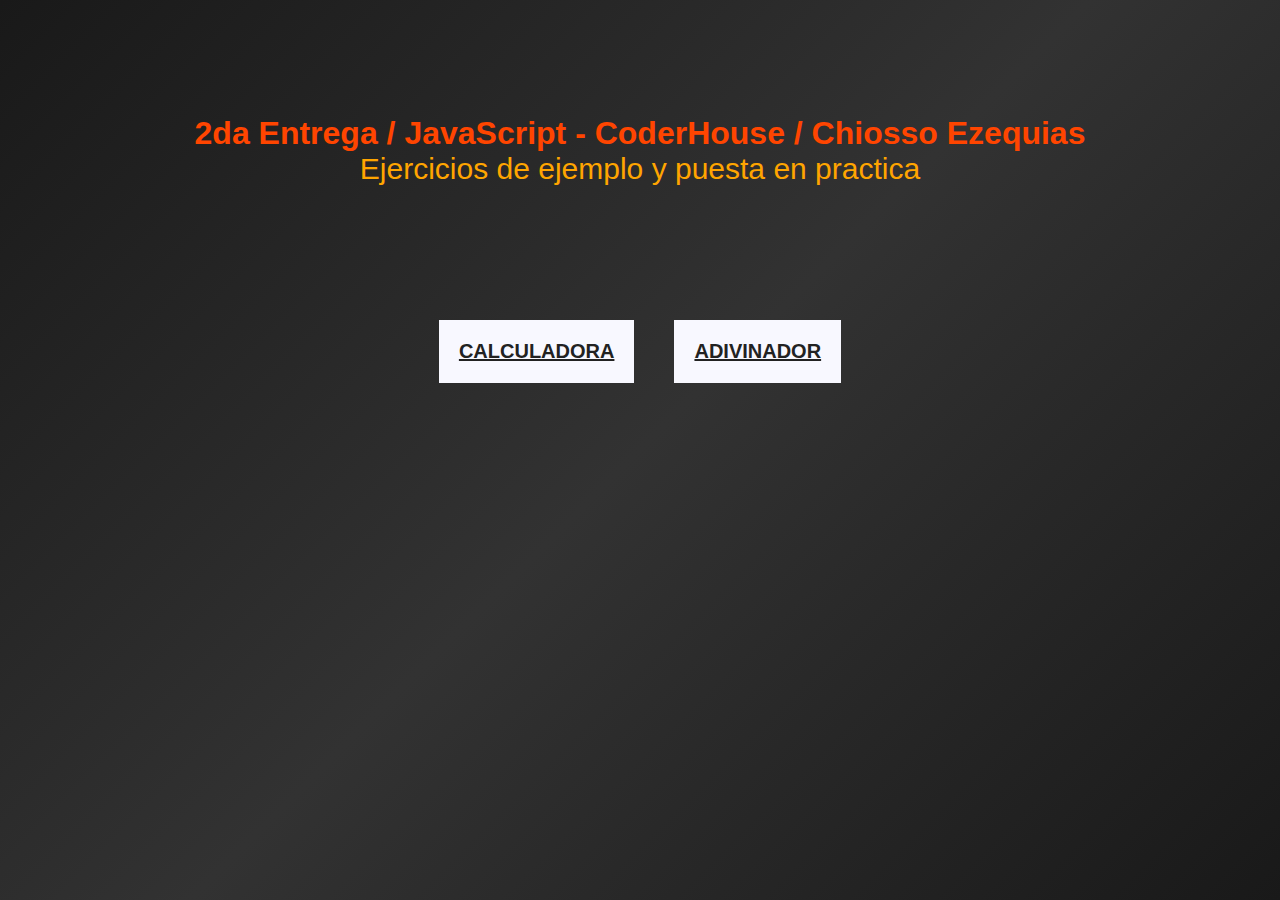
<file: index.html>
<!DOCTYPE html>
<html lang="en">
<head>
    <meta charset="UTF-8">
    <meta http-equiv="X-UA-Compatible" content="IE=edge">
    <meta name="viewport" content="width=device-width, initial-scale=1.0">
    <title>1er Entrega JS - Chiosso</title>
</head>


<body>
    <header>
        <h1>2da Entrega / JavaScript - CoderHouse / Chiosso Ezequias</h1>
        <div class="subtit">Ejercicios de ejemplo y puesta en practica </div>
    </header>

    <section>
        <div class="enconstruccion">
            <a href="pages/calculadora.html" target="_blank" class="boton">Calculadora</a>
            <a href="pages/adivinar.html" target="_blank" class="boton">Adivinador</a>
        </div>
    </section>

    <link rel="stylesheet" href="./style.css" />
</body>
</html>
</file>
<file: style.css>
* {
  margin: 0;
  padding: 0;
  box-sizing: border-box;
  font-family: Verdana, sans-serif;
}

body
{
    height: 100vh;
    background-color: #242424;
    background-image: linear-gradient(-45deg, rgb(25, 25, 25) 0%, rgb(50, 50, 50) 50%, rgb(25, 25, 25) 100%);
    background-size: auto;
    background-attachment: fixed;
}

header {
  display: flex;
  height: 300px;
  width: 100%;
  align-items: center;
  justify-content: center;
  flex-direction: column;
  text-align: center;
}

h1 {
  color: orangered;
}
.subtit {
  color: orange;
  font-size: 30px;

}

section div{
  display: flex;
  justify-content: center;
  align-items: center;
}

.boton {
  font-style: normal;
  background-color: ghostwhite;
  color: rgb(34, 34, 34);
  border: none;
  padding: 20px;
  margin: 20px;
  font-size: 20px;
  justify-content: center;
  align-items: center;
  text-transform: uppercase;
  font-weight: bold;
  cursor: pointer;
  display: flex;
  align-items: center;
}
</file>
